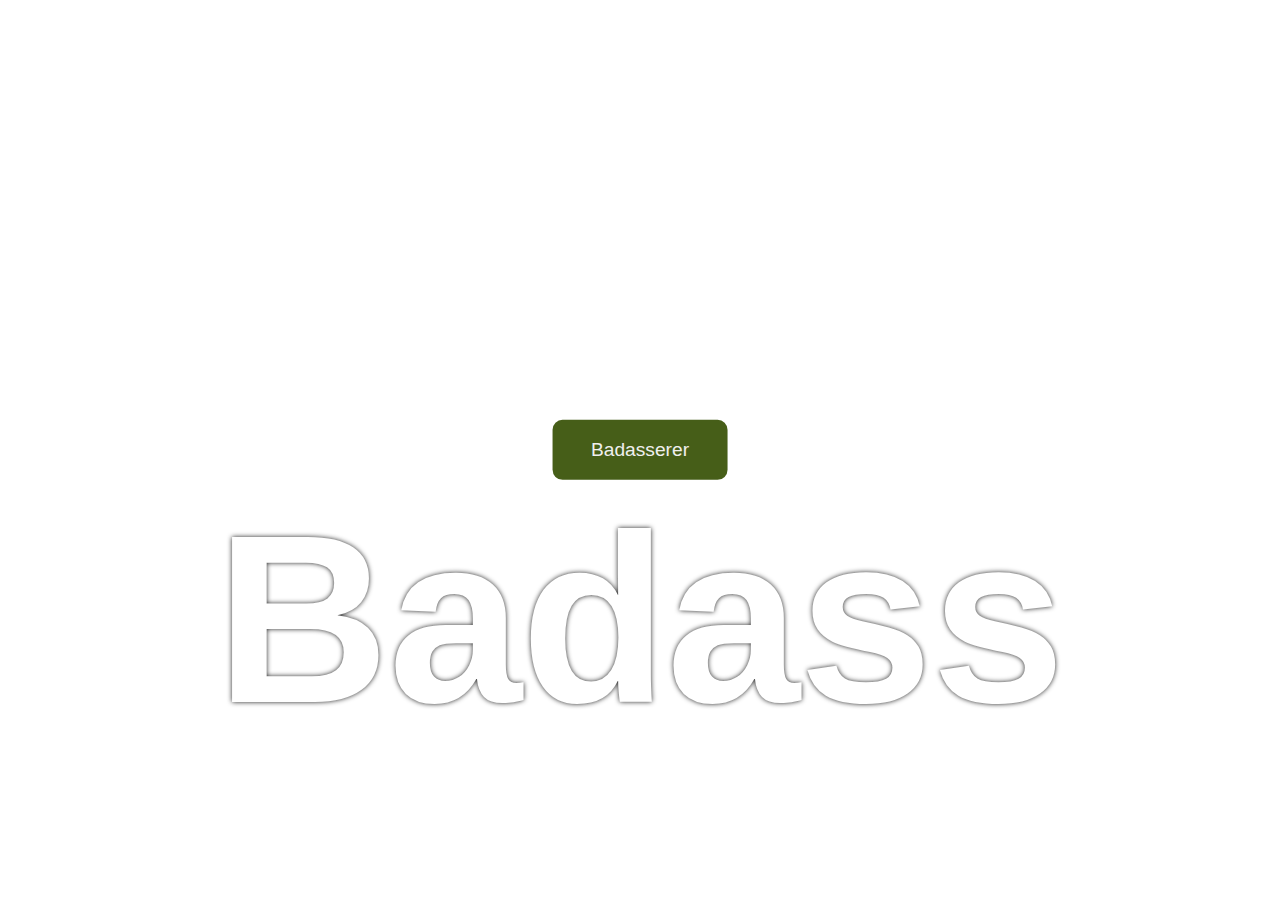
<file: index.html>
<!DOCTYPE html>
<html>
  <head>
    <meta charset="utf-8">
    <link rel="stylesheet" type="text/css" href="main.css">
    <script type="text/javascript" src="http://ajax.googleapis.com/ajax/libs/jquery/1.7.1/jquery.min.js"></script>
    <script type="text/javascript" src="main.js"></script>
    <title>Badass</title>
  </head>
  <body>
    <div class ="music">
      <audio autoplay>
        <source src="http://media.w3.org/2010/07/bunny/04-Death_Becomes_Fur.mp4" type='audio/mp4'>
    </div>
</audio>
    <div class="container chuck">
      <h1 class="centered title"><span onclick="fx(this)">Badass</span></div>
    </div>

    <button class="clicky top-left" onclick="window.location.href='jackie.html'">Badasserer</button>
  </body>
</html>
</file>
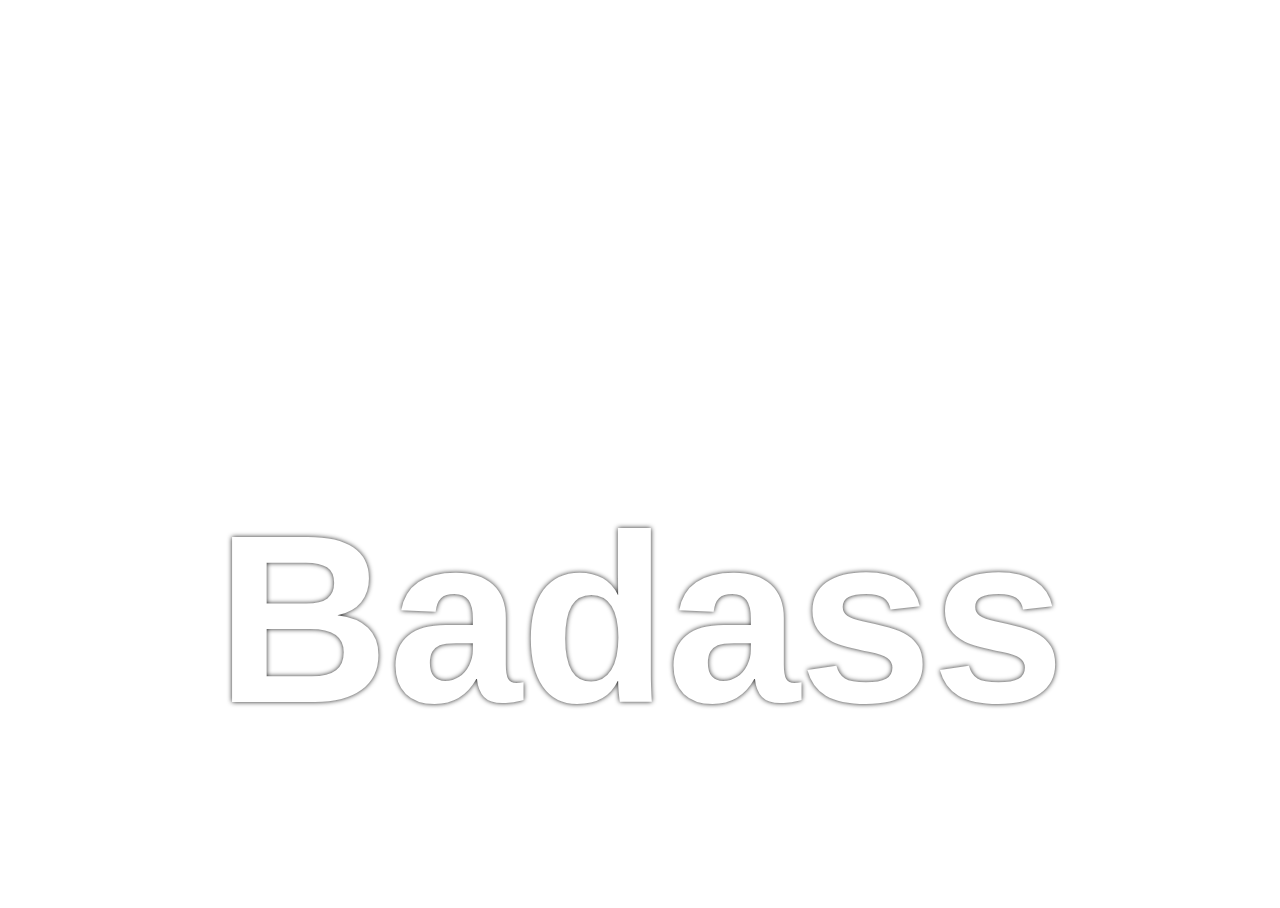
<file: jackie.html>
<!DOCTYPE html>
<html>
  <head>
    <meta charset="utf-8">
    <link rel="stylesheet" type="text/css" href="main.css">
    <title>Jackie Chans</title>
  </head>
  <body>
    <div class ="music">
      <audio autoplay>
        <source src="http://media.w3.org/2010/07/bunny/04-Death_Becomes_Fur.mp4" type='audio/mp4'>
    </div>

    <div class="container jackie">
      <h1 class="centered title">Badass</div>
    </div>

  </body>
</html>
</file>
<file: main.css>
h1 {
  font-family: none;
}

body, html {
    height: 100%;
}

.music {
  display:none
}
.title {
    color: #FFF;
    font-family: 'Helvetica Neue', roboto, sans-serif;
    font-size: 15em;
    font-weight: bold;
    letter-spacing: -1px;
    text-shadow: 0px 0px 5px #222222;
  }

.chuck{
  background-image:url('http://vignette2.wikia.nocookie.net/deathbattle/images/a/a7/Chuck_Norris_BZ_WBK_0005-MasterNorris_com.jpg/revision/latest?cb=20150917035259');
}

.jackie{
  background-image:url('https://nextshark.com/wp-content/uploads/2016/12/0626_celeb100-jackie-chan_1200x675.jpg');

}

.container {
   text-align: center;
   background-repeat: no-repeat;
   background-position: center;
   background-size: cover;
   height: 100%;
   position: relative;
   margin-left: auto;
   margin-right: auto;
}

.top-left{
  position: absolute;
  top: 50%;
  left: 50%;
  transform: translate(-50%,-50%);
}

.centered {
  position: absolute;
  top: 50%;
  left: 50%;
  transform: translate(-50%,-50%);
}

h1:hover {
  text-shadow: 0px 0px 20px #EE3333;
  cursor: grab;
}

.clicky {

  /** Make it look pretty **/

  display: block;
  background: #334d00;
  color: #eee;
  padding: 1em 2em;
  border: 0;
  cursor: pointer;
  font-size: 1.2em;
  opacity: 0.9;
  border-radius: 10px;
}

.clicky:active {
  /** Remove 3D Block Effect on Click **/
  box-shadow: none;
}

.clicky:hover {
  opacity: 1;
}

.clicky:active,
.clicky:focus {
  /** Remove Chrome's Ugly Yellow Outline **/
  outline: 0;
}
</file>
